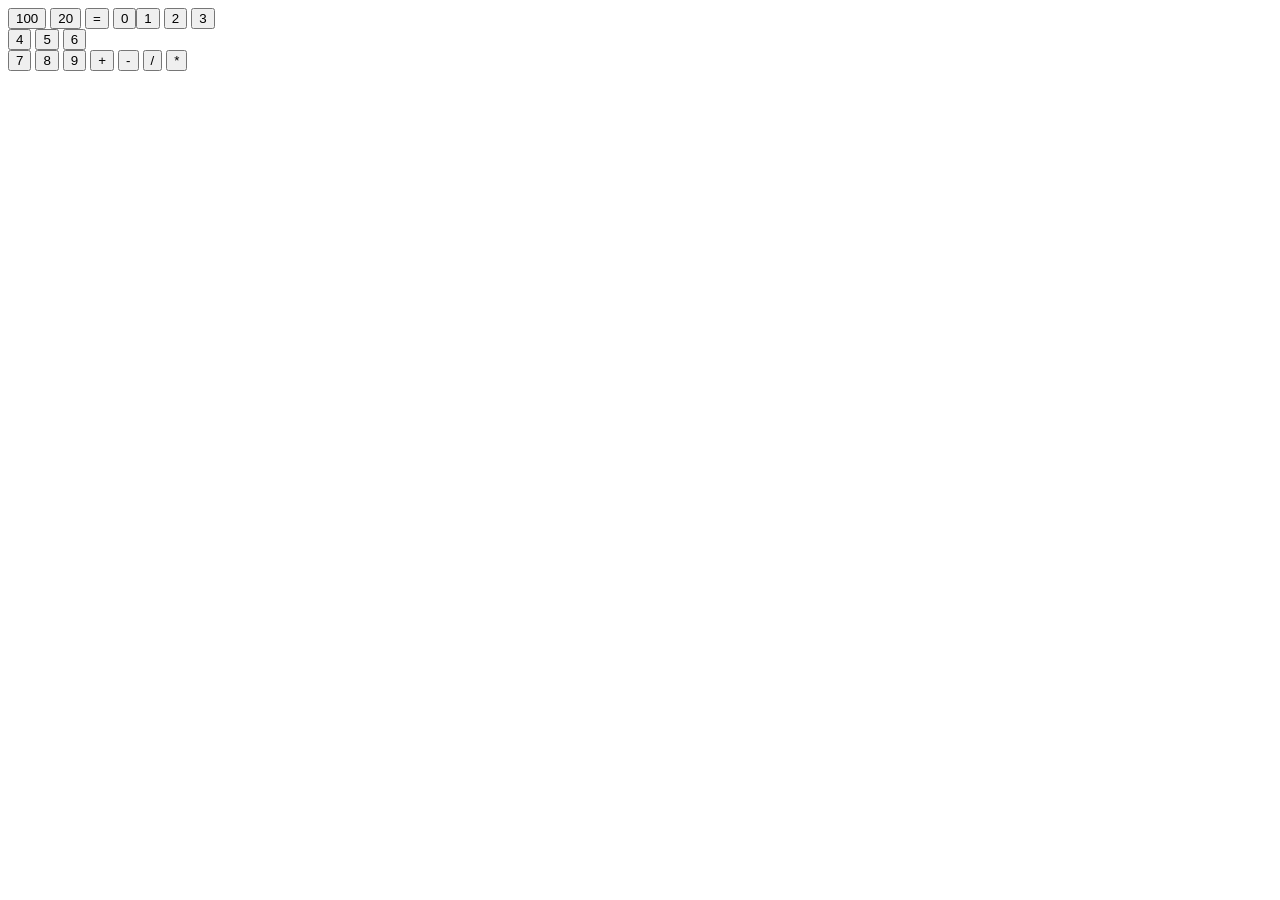
<file: script2.html>
<!doctype html>
<html>
<head>
<meta charset="utf-8">
<meta name="viewport" content="width=device-width, initial-scale=1.0">
<title>Calculator</title>

</head>
    
    <body>
     
    
    <div id="inputfield"></div>
        <div id="inputfieldtwo"></div>
        <div id="inputfieldthree"></div>
        <button onclick="myone()">100</button>
                <button onclick="mytwo()">20</button>
             <button onclick="equal()">=</button>

             <button id="zero" onclick="buttonzero()">0</button><button id="one" onclick="buttonOne()">1</button> 
    <button id="two" onclick="buttonTwo()">2</button> <button id="three" onclick="buttonThree()">3</button> </br>
    <button id="four" onclick="buttonFour()">4</button> <button id="five" onclick="buttonFive()">5</button> <button id="six" onclick="buttonSix()">6</button> </br>
    <button id="seven" onclick="buttonSeven()">7</button> <button id="eight" onclick="buttonEight()">8</button> <button id="nine" onclick="buttonNine()">9</button>
     <button onclick="sum('plus')" id="plus">+</button>
        <button onclick="sum('minus')" id="minus">-</button>
        <button onclick="sum('divide')" id="divide">/</button>
        <button onclick="sum('multiply')" id="mulitply">*</button>
 <script>    


let calArray = [];

const input = document.getElementById('inputfield');
const inputtwo = document.getElementById('inputfieldtwo');
const inputthree = document.getElementById('inputfieldthree');

let symbol
let isEmpty = true;

const zeroN = 0;
const oneN = 1;
const twoN = 2;
const threeN = 3;
const fourN = 4;
const fiveN = 5;
const sixN = 6;
const sevenN = 7;
const eightN = 8;
const nineN = 9;


let zerokey = document.getElementById('zero');
const numberZero = zerokey = zeroN;

let onekey = document.getElementById('one');
const numberOne = onekey = oneN;

let twokey = document.getElementById('two');
const numberTwo = twokey = twoN;

let threekey = document.getElementById('three');
const numberThree = threekey = threeN;

let fourkey = document.getElementById('four');
const numberFour = fourkey = fourN;

let fivekey = document.getElementById('five');
const numberFive = fivekey = fiveN;

let sixkey = document.getElementById('six');
const numberSix = sixkey = sixN;

let sevenkey = document.getElementById('seven');
const numberSeven = sevenkey = sevenN;

let eightkey = document.getElementById('eight');
const numberEight = eightkey = eightN;

let ninekey = document.getElementById('nine');
const numberNine = ninekey = nineN;


function buttonOne() {
   calArray.push(onekey);
}
function buttonTwo() {
   calArray.push(twokey);
}


//number 0 button
function buttonzero() {
   if (isEmpty === true) {
    input.innerText = input.innerText + `${numberZero}`;
    } else {
    inputthree.innerText = inputthree.innerText + `${numberZero}`;
}
}
  

//number 1 button
function buttonOne() {
    if (isEmpty === true) {
    input.innerText = input.innerText + `${numberOne}`;
    } else {
    inputthree.innerText = inputthree.innerText + `${numberOne}`;
}
}

//number 2 button
function buttonTwo() {    
    if (isEmpty === true) {
    input.innerText = input.innerText + `${numberTwo}`;
    } else {
    inputthree.innerText = inputthree.innerText + `${numberTwo}`;
}
}


//number 3 button
function buttonThree() {
     if (isEmpty === true) {
    input.innerText = input.innerText + `${numberThree}`;
    } else {
    inputthree.innerText = inputthree.innerText + `${numberThree}`;
}
}


//number 4 button
    function buttonFour() {
    if (isEmpty === true) {
    input.innerText = input.innerText + `${numberFour}`;
    } else {
    inputthree.innerText = inputthree.innerText + `${numberFour}`;
}
}

//number 5 button
    function buttonFive() {
    if (isEmpty === true) {
    input.innerText = input.innerText + `${numberFive}`;
    } else {
    inputthree.innerText = inputthree.innerText + `${numberFive}`;
}
}

//number 6 button
    function buttonSix() {
     if (isEmpty === true) {
    input.innerText = input.innerText + `${numberSix}`;
    } else {
    inputthree.innerText = inputthree.innerText + `${numberSix}`;
}
}

//number 7 button
    function buttonSeven() {
    if (isEmpty === true) {
    input.innerText = input.innerText + `${numberSeven}`;
    } else {
    inputthree.innerText = inputthree.innerText + `${numberSeven}`;
}
}

//number 8 button  
function buttonEight() {
     if (isEmpty === true) {
    input.innerText = input.innerText + `${numberEight}`;
    } else {
    inputthree.innerText = inputthree.innerText + `${numberEight}`;
}
}

//number 9 button

function buttonNine() {
    if (isEmpty === true) {
    input.innerText = input.innerText + `${numberNine}`;
    } else {
    inputthree.innerText = inputthree.innerText + `${numberNine}`;
}
}


// sum onclick function
function sum(choice) {
    if (choice === 'plus') {
    const inputone = document.getElementById('inputfieldtwo').innerHTML;
    calArray.push(inputone)
    inputtwo.innerText = ` +`;
    symbol = "add";
    isEmpty = false;


} else if(choice === 'minus') {
    const inputone = document.getElementById('inputfieldtwo').innerHTML;
    calArray.push(inputone)
    inputtwo.innerText = ` -`;
    symbol = "subtract";
    isEmpty = false;
} else if (choice === 'divide') {
    const inputone = document.getElementById('inputfield').innerHTML;
    calArray.push(inputone)
    inputtwo.innerText = ` /`;
    symbol = "divide";
    isEmpty = false;
} else if (choice === 'multiply') {
    const inputone = document.getElementById('inputfield').innerHTML;
    cal.push(inputone)
    inputtwo.innerText = ` x`;
    symbol = "multiply";
    isEmpty = false;
}
}

function equal() {
    console.log('array',calArray);
    console.log('Total added', calArray[0] + calArray[1]);
      console.log('Total divided', calArray[0] / calArray[1]);
      console.log('Total multiplied', calArray[0] * calArray[1]);
      console.log('Total subtracted', calArray[0] - calArray[1]);
    let total = calArray[0] + calArray[1]
    //id name inputone?
    inputfield.innerText = `Total: ${total}`;
    calArray = [];
    calArray.push(total);
}
 </script>

        
</body>
</html>
</file>
